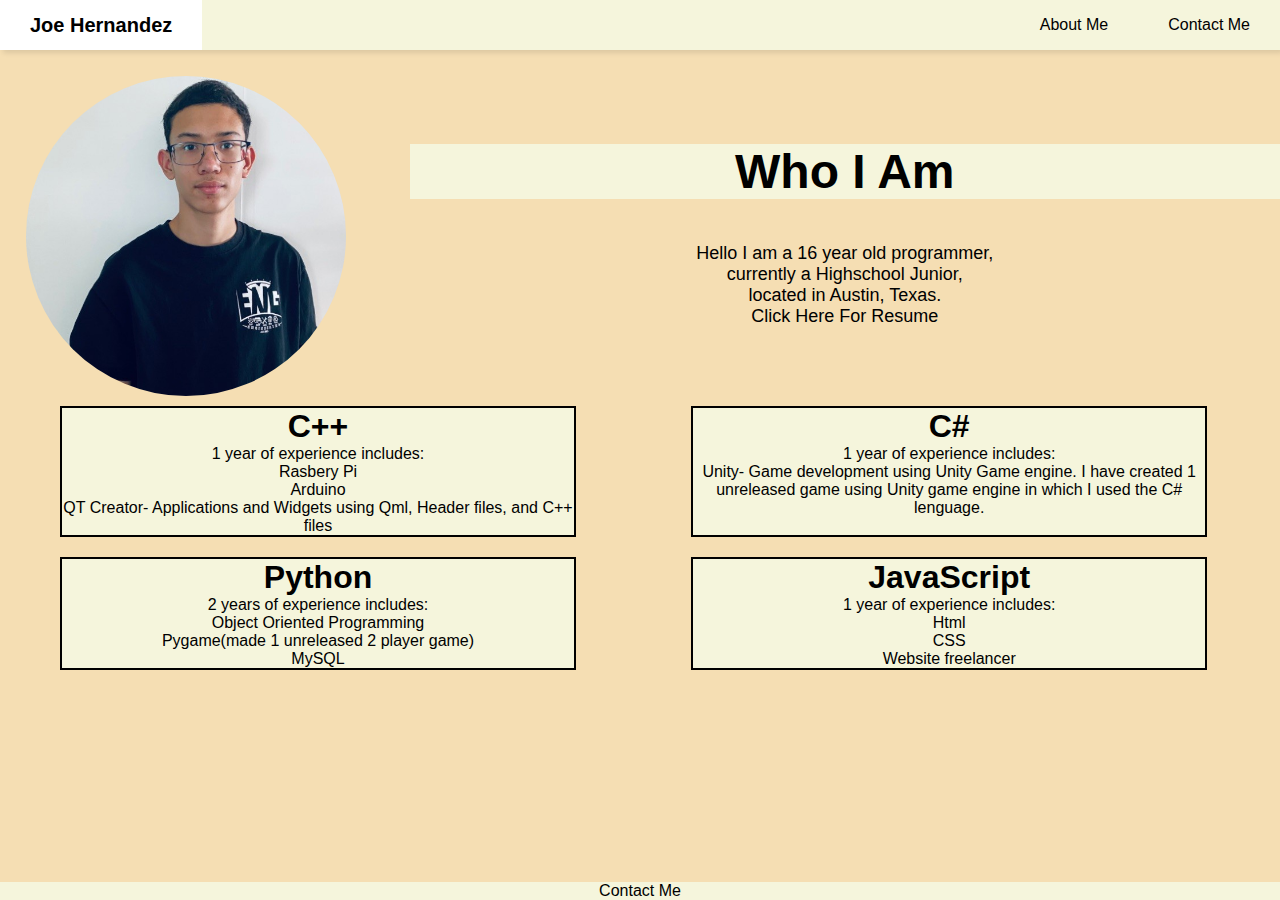
<file: index.html>
<!DOCTYPE html>
<html lang="en">
    <head>
        <meta charset="UTF-8">
        <meta http-equiv="X-UA-Compatible" content="IE-edge">
        <meta name="viewport" content="width=device-width, initial-scale=1.0">
        <title>Responsive Navbar</title>
        <link rel="stylesheet" href="style.css">
        <script src="./script.js"></script>
    </head>
    <body>
        <nav class="sidebar">
            <ul>
                <li onclick=hideSidebar()><a href="#"><svg xmlns="http://www.w3.org/2000/svg" height="24px" viewBox="0 -960 960 960" width="24px" fill="#5f6368"><path d="m256-200-56-56 224-224-224-224 56-56 224 224 224-224 56 56-224 224 224 224-56 56-224-224-224 224Z"/></svg></a></li>
                <li><a href="index.html">About Me</a></li>
                <!-- <li><a href="projects.html">Projects</a></li> -->
                <li><a href="contactMe.html">Contact Me</a></li>
            </ul>
        </nav>
        <nav>
            <ul>
                <li><a href="#" style="font-weight: bold; font-size: 20px;">Joe Hernandez</a></li>
                <li class="hideOnMobile"><a href="index.html">About Me</a></li>
                <!-- <li class="hideOnMobile"><a href="projects.html">Projects</a></li> -->
                <li class="hideOnMobile"><a href="contactMe.html">Contact Me</a></li>
                <li class="menu-button" onclick=showSidebar()><a href="#"><svg xmlns="http://www.w3.org/2000/svg" height="24px" viewBox="0 -960 960 960" width="24px" fill="#5f6368"><path d="M120-240v-80h720v80H120Zm0-200v-80h720v80H120Zm0-200v-80h720v80H120Z"/></svg></a></li>
            </ul>
        </nav>
        <div class="homeIntro">
            <img id="Me" src="sprites\1700513522144.jpg"alt="Circular Image" style="border-radius: 50%;">
            <div class="homeIntroText">
            <h1 >Who I Am</h1>
            <p style="font-size: 18px; text-align: center;">Hello I am a 16 year old programmer,<br> 
                currently a Highschool Junior,<br>located in Austin, Texas.<br>
                <a href="https://1drv.ms/w/c/29dbd80b5858d65f/EV_WWFgL2NsggCnTAQAAAAABDaZI1gTHPJcJVKef018rAQ?e=RzIN0I" 
                target="_blank" style="color: inherit; text-decoration: none;">Click Here For Resume
                </a>
            </p></div>
            
        </div>
        <div class="Experience">
            <div class="box"><h1>C++</h1><p>1 year of experience includes:<br>Rasbery Pi<br>Arduino<br>QT Creator- Applications and Widgets using Qml, Header files, and C++ files</p></div>
            <div class="box"><h1>C#</h1><p>1 year of experience includes:<br> Unity- Game development using Unity Game engine. I have created 1 unreleased game using Unity game engine in which I used the C# lenguage.</p></div>
            <div class="box"><h1>Python</h1><p>2 years of experience includes:<br>Object Oriented Programming<br>Pygame(made 1 unreleased 2 player game)<br>MySQL</p></div>
            <div class="box"><h1>JavaScript</h1><p>1 year of experience includes:<br>Html<br>CSS<br>Website freelancer</p></div>
        </div>
        <footer class="footer">
            <ul >
                <!-- <li><a href="projects.html" >Projects</a></li> -->
                <li><a href="contactMe.html" >Contact Me</a></li>
            </ul>
        </footer>
    </body>
</html>
</file>
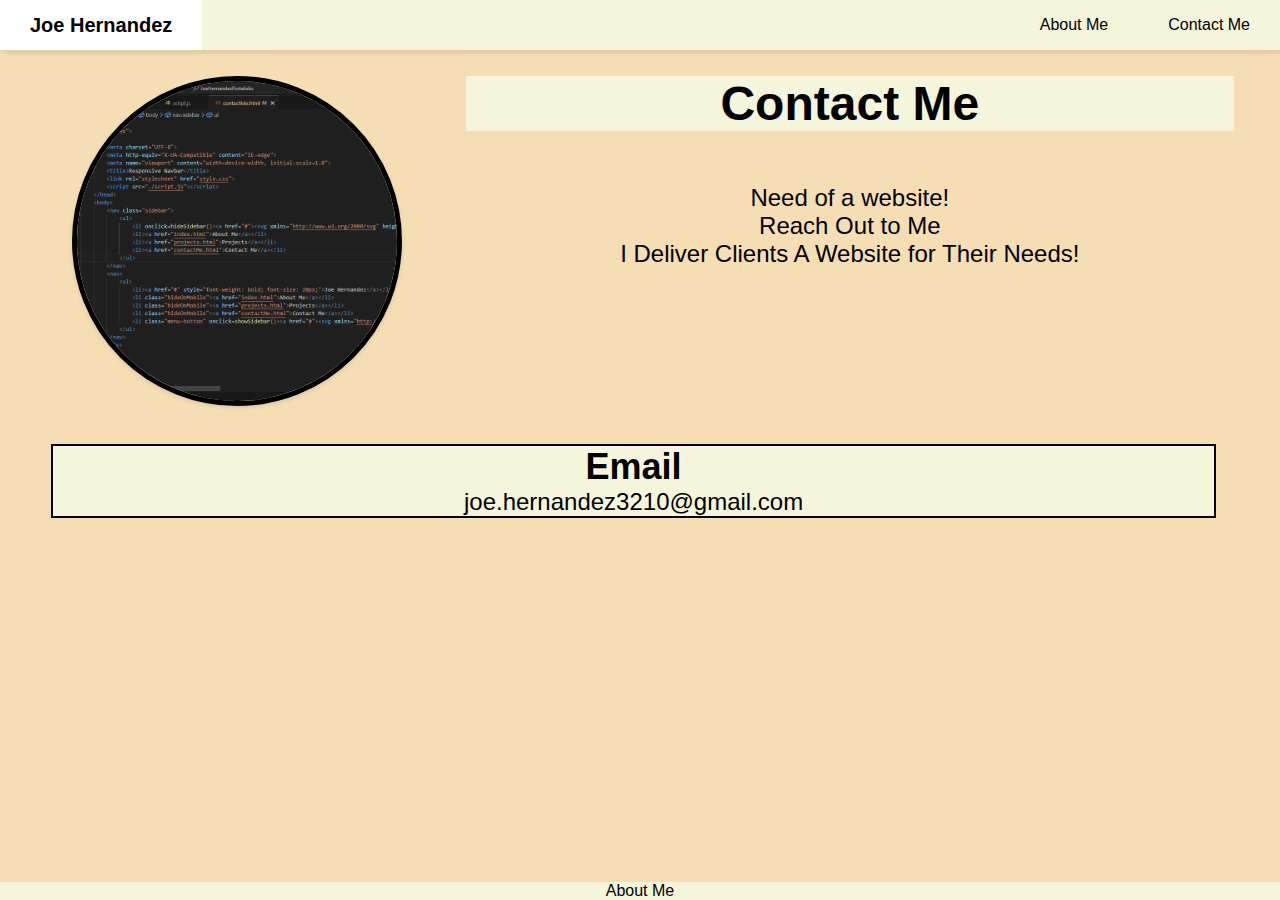
<file: contactMe.html>
<!DOCTYPE html>
<html lang="en">
    <head>
        <meta charset="UTF-8">
        <meta http-equiv="X-UA-Compatible" content="IE-edge">
        <meta name="viewport" content="width=device-width, initial-scale=1.0">
        <title>Responsive Navbar</title>
        <link rel="stylesheet" href="style.css">
        <link rel="stylesheet" href="contactMe.css">
        <script src="./script.js"></script>
    </head>
    <body>
        <nav class="sidebar">
            <ul>
                <li onclick=hideSidebar()><a href="#"><svg xmlns="http://www.w3.org/2000/svg" height="24px" viewBox="0 -960 960 960" width="24px" fill="#5f6368"><path d="m256-200-56-56 224-224-224-224 56-56 224 224 224-224 56 56-224 224 224 224-56 56-224-224-224 224Z"/></svg></a></li>
                <li><a href="index.html">About Me</a></li>
                <!-- <li><a href="projects.html">Projects</a></li> -->
                <li><a href="contactMe.html">Contact Me</a></li>
            </ul>
        </nav>
        <nav>
            <ul>
                <li><a href="#" style="font-weight: bold; font-size: 20px;">Joe Hernandez</a></li>
                <li class="hideOnMobile"><a href="index.html">About Me</a></li>
                <!-- <li class="hideOnMobile"><a href="projects.html">Projects</a></li> -->
                <li class="hideOnMobile"><a href="contactMe.html">Contact Me</a></li>
                <li class="menu-button" onclick=showSidebar()><a href="#"><svg xmlns="http://www.w3.org/2000/svg" height="24px" viewBox="0 -960 960 960" width="24px" fill="#5f6368"><path d="M120-240v-80h720v80H120Zm0-200v-80h720v80H120Zm0-200v-80h720v80H120Z"/></svg></a></li>
            </ul>
        </nav>
        <div class="contactMe">
            <img id="codePhoto" src="sprites\codePhoto.png"alt="coding Image">
            <div class="contactMeText">
                <h1>Contact Me</h1>
                <p>Need of a website!<br>Reach Out to Me<br> I Deliver Clients A Website for Their Needs!</p>
            </div>
            <div class="box"><h1>Email</h1><p>joe.hernandez3210@gmail.com</p></div>
        </div>
        <div class="empty-space">

        </div>
    </div>
        <footer class="footer">
            <ul >
                <!-- <li><a href="projects.html" >Projects</a></li> -->
                <li><a href="index.html" >About Me</a></li>
            </ul>
    </body>
</html>
</file>
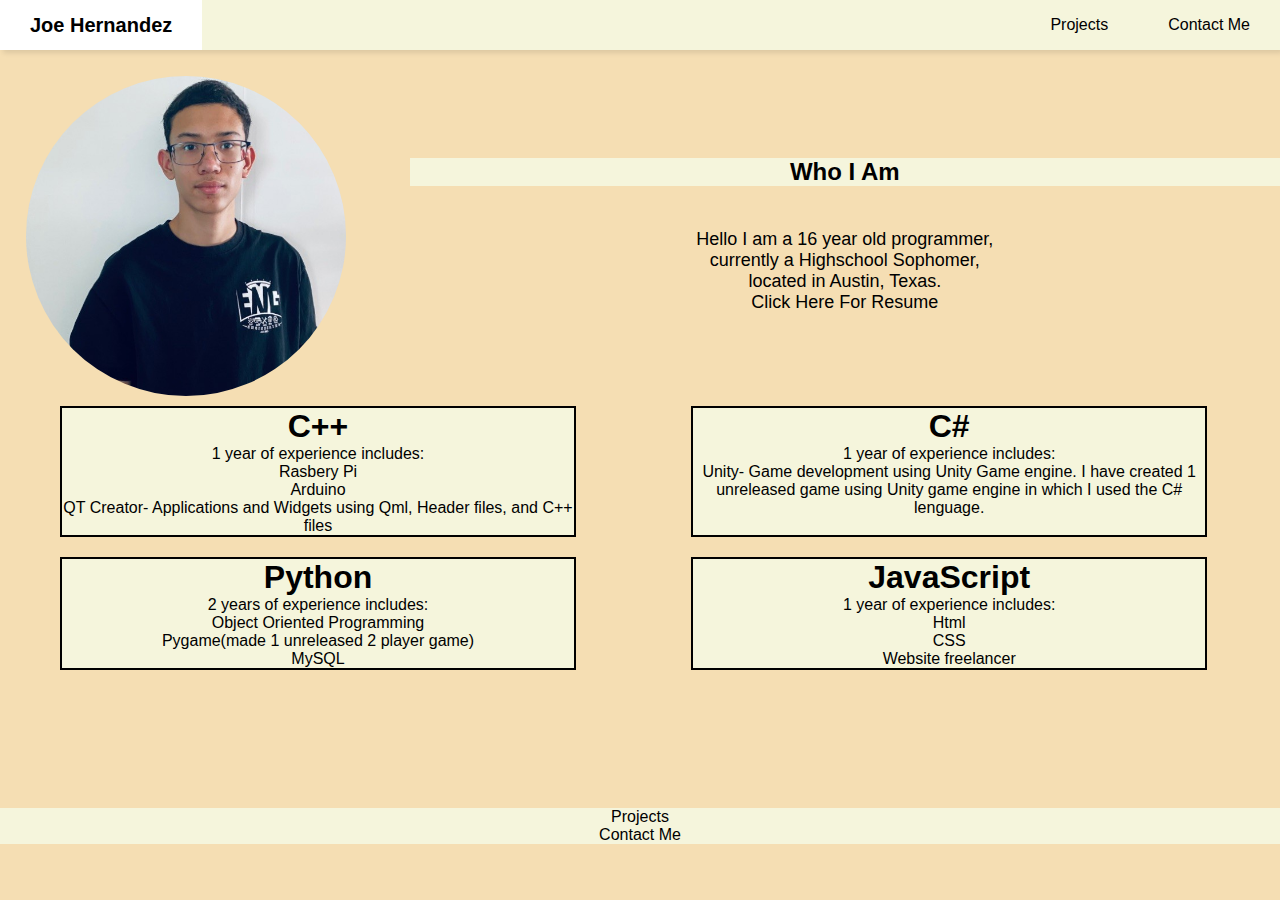
<file: home.html>
<!DOCTYPE html>
<html lang="en">
    <head>
        <meta charset="UTF-8">
        <meta http-equiv="X-UA-Compatible" content="IE-edge">
        <meta name="viewport" content="width=device-width, initial-scale=1.0">
        <title>Responsive Navbar</title>
        <link rel="stylesheet" href="style.css">
        <script src="./script.js"></script>
    </head>
    <body>
        <nav class="sidebar">
            <ul>
                <li onclick=hideSidebar()><a href="#"><svg xmlns="http://www.w3.org/2000/svg" height="24px" viewBox="0 -960 960 960" width="24px" fill="#5f6368"><path d="m256-200-56-56 224-224-224-224 56-56 224 224 224-224 56 56-224 224 224 224-56 56-224-224-224 224Z"/></svg></a></li>
                <li><a href="projects.html">Projects</a></li>
                <li><a href="contactMe.html">Contact Me</a></li>
            </ul>
        </nav>
        <nav>
            <ul>
                <li><a href="#" style="font-weight: bold; font-size: 20px;">Joe Hernandez</a></li>
                <li class="hideOnMobile"><a href="projects.html">Projects</a></li>
                <li class="hideOnMobile"><a href="contactMe.html">Contact Me</a></li>
                <li class="menu-button" onclick=showSidebar()><a href="#"><svg xmlns="http://www.w3.org/2000/svg" height="24px" viewBox="0 -960 960 960" width="24px" fill="#5f6368"><path d="M120-240v-80h720v80H120Zm0-200v-80h720v80H120Zm0-200v-80h720v80H120Z"/></svg></a></li>
            </ul>
        </nav>
        <div class="homeIntro">
            <img id="Me" src="sprites\1700513522144.jpg"alt="Circular Image" style="border-radius: 50%;">
            <div class="homeIntroText">
            <h1 style="font-size: 24px;background-color: beige;">Who I Am</h1>
            <p style="font-size: 18px; text-align: center;">Hello I am a 16 year old programmer,<br> 
                currently a Highschool Sophomer,<br>located in Austin, Texas.<br>
                <a href="https://1drv.ms/w/c/29dbd80b5858d65f/EV_WWFgL2NsggCnTAQAAAAABDaZI1gTHPJcJVKef018rAQ?e=RzIN0I" 
                target="_blank" style="color: inherit; text-decoration: none;">Click Here For Resume
                </a>
            </p></div>
            
        </div>
        <div class="Experience">
            <div class="box"><h1>C++</h1><p>1 year of experience includes:<br>Rasbery Pi<br>Arduino<br>QT Creator- Applications and Widgets using Qml, Header files, and C++ files</p></div>
            <div class="box"><h1>C#</h1><p>1 year of experience includes:<br> Unity- Game development using Unity Game engine. I have created 1 unreleased game using Unity game engine in which I used the C# lenguage.</p></div>
            <div class="box"><h1>Python</h1><p>2 years of experience includes:<br>Object Oriented Programming<br>Pygame(made 1 unreleased 2 player game)<br>MySQL</p></div>
            <div class="box"><h1>JavaScript</h1><p>1 year of experience includes:<br>Html<br>CSS<br>Website freelancer</p></div>
        </div>
        <footer style="background-color: beige; text-align: center; border-bottom: none; margin-top: 10%;">
            <ul >
                <li><a href="projects.html" style="color: inherit; text-decoration: none;">Projects</a></li>
                <li><a href="contactMe.html" style="color: inherit; text-decoration: none;">Contact Me</a></li>
            </ul>
        </footer>
    </body>
</html>
</file>
<file: style.css>
/*start of navigation css*/
*{
    margin:0;
    padding: 0;
}
body{
    min-height: 100vh;
    background-color: wheat;
    background-size: cover;
    background-repeat: no-repeat;
    background-position: center;
    font-family:'Segoe UI', Tahoma, Geneva, Verdana, sans-serif;
    display: flex;
    flex-direction: column;
    margin: 0;
    height:100vh;
}
nav{
    background-color: beige;
    box-shadow: 3px 3px 5px rgba(0,0,0,0.1);
}
nav ul{
    width: 100%;
    list-style: none;
    display: flex;
    justify-content: flex-end;
    align-items: center;
}
nav li{
    height: 50px;
}
nav a{
    height: 100%;
    padding: 0 30px;
    text-decoration: none;
    display: flex;
    align-items:center;
    color: black;
}
nav a:hover{
    background-color: white;
}
nav li:first-child{
    margin-right: auto;
}
.sidebar ul{
    position: fixed;
    top: 0;
    right: 0;
    height:100vh;
    width:250px;
    z-index: 999;
    background-color: rgb(245, 245, 220);
    backdrop-filter: blur(10px);
    box-shadow: -10px 0 10px rgba(0,0, 0, 0.1);
    display:none;
    flex-direction: column;
    align-items: flex-start;
    justify-content: flex-start;
}
.sidebar li{
    width:100%;
}
.menu-button{
    display:none;
}
.sidebar a{
    width:100%}
.homeIntro img{
    display:none;
    visibility:hidden;
}
.box {
    border: 2px solid #000; /* Black border */
    margin-top: 10px;
    margin-bottom: 10px;
    margin-left:5%;
    margin-right: 5%;
    width:90%;
    height:auto;
    display: inline-block; /* Display boxes in a line */
    text-align: center;
    background-color: beige;
  }
.footer{
    background-color: beige; 
    text-align: center; 
    margin-top: auto;

}
.footer a{
    color: inherit; 
    text-decoration: none;

}
@media (min-width:801px){

    .homeIntro{
        display: flex;
        align-items: center;
        margin-top: 2%;
    }
    .homeIntro img{
        display: block;
        visibility: visible;
        margin-left: 2%;
        width:25%;
        height:auto;
        border-radius: 50%;
    }
    .homeIntro h1{
        font-size: 48px;
        background-color: beige;
        margin-bottom: 5%;
    }
    .homeIntro div{
        margin-left: 5%;
        text-align: center;
        width:70%;
    }
    .box{
        width:40%;
        margin-left: 4%;
        margin-left:4%;
    }
    .Experience{
        display:block;
        text-align: center;
        display: flex;
        justify-content: center;
        flex-wrap: wrap;
    }
}
@media screen and (min-width: 451px) and (max-width: 800px) {
    .hideOnMobile{
        display:none;
    }
    .menu-button{
        display: block;
    }
    .homeIntro{
        display: flex;
        align-items: center;
        margin-top: 2%;
    }
    .homeIntro img{
        display: block;
        visibility: visible;
        margin-left: 2%;
        width:25%;
        height:auto;
        border-radius: 50%;
    }
    .homeIntro div{
        margin-left: 5%;
        text-align: center;
        width:70%;
    }
    .homeIntro h1{
        font-size: 24px;
        background-color: beige;
    }
}
@media(max-width: 450px){
    .hideOnMobile{
        display:none;
    }
    .menu-button{
        display: block;
    }
    .sidebar ul{
        width: 100%;
    }
    .homeIntro{
        text-align: center;
        margin-top: 2%;
    }
    .homeIntro img{
        display: block;
        visibility:visible;
        margin-left: auto;
        margin-right: auto;
        margin-bottom: 2%;
        width: 50%;
        height: auto;
        box-shadow: 0 2px 4px rgba(0, 0, 0, 0.1);
        border-radius: 50%;
    }
    .homeIntro img:hover {
        transform: scale(1.1);
      }
      .Experience {
        display: flex;
        justify-content: center;
        flex-wrap: wrap;
        margin-top: 10%; /* Adjust as needed */
      }
      .WhomeIntro h1{
        font-size: 24px;
        background-color: beige;
    }
}
/* End of navigation css */
</file>
<file: contactMe.css>
@media(min-width:801px){
    .contactMe{
        text-align: center;
        display: flex;
        justify-content: center;
        flex-wrap: wrap;
    }
    .contactMe img{
        margin-top:2%;
        display: block;
        visibility:visible;
        margin-left: 2%;
        margin-bottom: 2%;
        width: 25%;
        height: auto;
        box-shadow: 0 2px 4px rgba(0, 0, 0, 0.1);
        border-radius: 50%;
        border-color: rgb(0, 0, 0);
        border-style:solid;
        border-width:5px;
    }
    .contactMe div{
        display: block;
        width:100%;
    }
    .contactMeText{
        margin-top:2%;
        margin-left: 5%;
        text-align: center;
        max-width:60%;
    }
    .contactMeText p{
        margin-top: 7%;
        font-size: 24px;
    }
    .contactMeText h1{
        font-size: 48px
        ;background-color: beige;
    }
    .box{
        margin-top: 1%;
}
    .box p{
        font-size: 24px;
}
    .box h1{
        font-size: 36px;
    }
}
@media screen and (min-width: 451px) and (max-width: 800px) {
    .contactMe{
        text-align: center;
        display: flex;
        justify-content: center;
        flex-wrap: wrap;
    }
    .contactMe img{
        margin-top:2%;
        display: block;
        visibility:visible;
        margin-left: 2%;
        margin-bottom: 2%;
        width: 25%;
        height: auto;
        box-shadow: 0 2px 4px rgba(0, 0, 0, 0.1);
        border-radius: 50%;
        border-color: rgb(0, 0, 0);
        border-style:solid;
        border-width:5px;
    }
    .contactMe div{
        display: block;
        width:100%;
    }
    .contactMeText{
        margin-top:2%;
        margin-left: 5%;
        text-align: center;
        max-width:65%;
    }
    .contactMeText p{
        margin-top: 7%;
        font-size: 18px;
    }
    .contactMeText h1{
        font-size: 20px
        ;background-color: beige;
    }
    .box{
        margin-top: 10%;
    }
    
}
@media(max-width: 450px){
    .contactMe{
        text-align: center;
        display: flex;
        justify-content: center;
        flex-wrap: wrap;
    }
    .contactMe img{
        display: block;
        visibility:visible;
        margin-left: auto;
        margin-right: auto;
        margin-bottom: 2%;
        width: 50%;
        height: auto;
        box-shadow: 0 2px 4px rgba(0, 0, 0, 0.1);
        border-radius: 50%;
        border-color: rgb(0, 0, 0);
        border-style:solid;
        border-width:5px;
    }
    .contactMe div{
        display: block;
        width:100%;
    }
    .contactMe h1{
        margin-top: 2%;
        margin-bottom: 2%;
        display:block;
        width:100%;
    }
    .contactMeText h1{
        font-size: 24px
        ;background-color: beige;
    }
}
</file>
